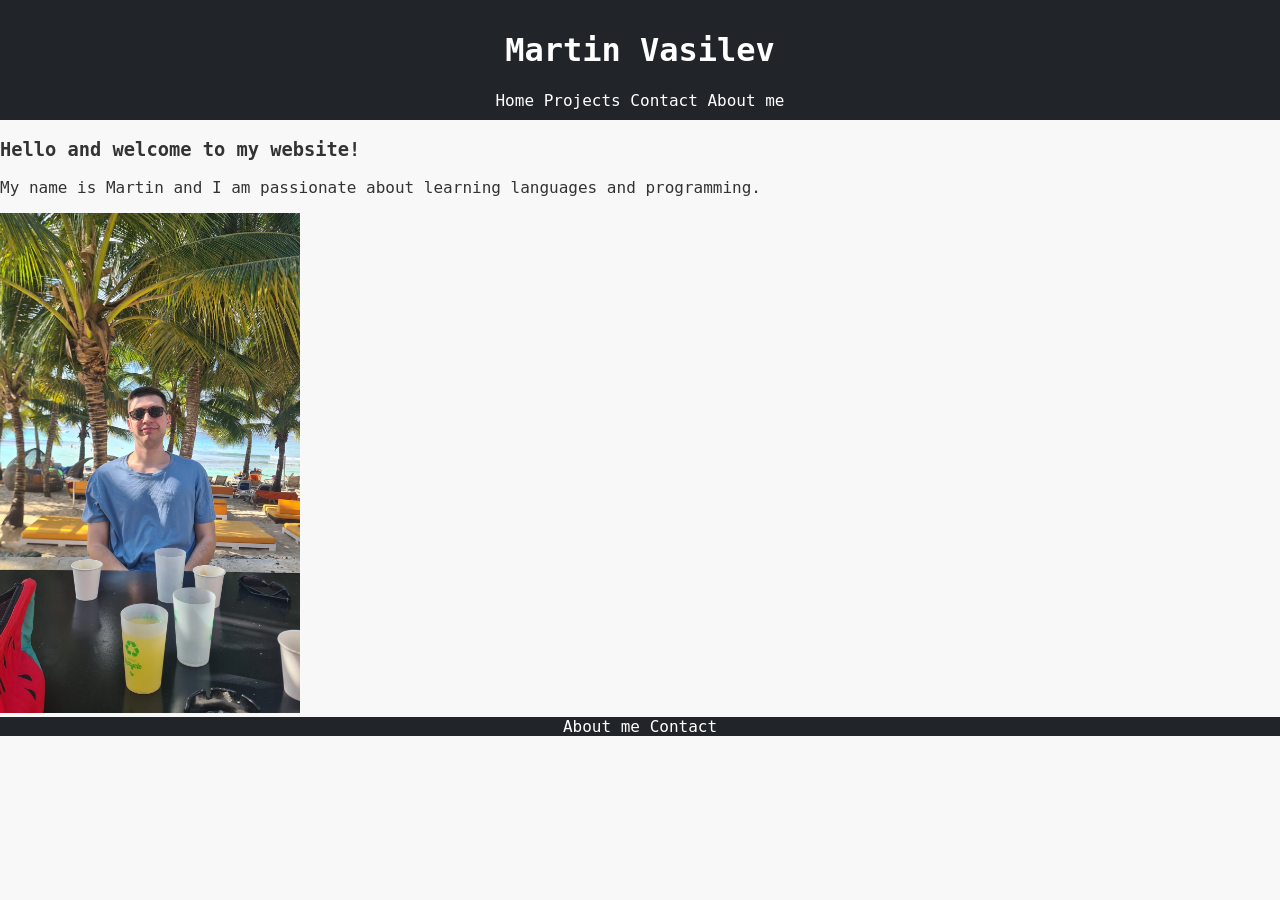
<file: index.html>
<!doctype html>
<html lang="en">
  <head>
    <meta charset="UTF-8" />
    <meta name="viewport" content="width=device-width, initial-scale=1.0" />
    <link rel="stylesheet" href="style.css" />
    <title>Martin Vasilev | Home</title>
  </head>
  <body>
    <header>
      <h1>Martin Vasilev</h1>
      <a href="index.html">Home</a>
      <a href="projects.html">Projects</a>
      <a href="contact.html">Contact</a>
      <a href="about.html">About me</a>
    </header>
    <main>
      <h3>Hello and welcome to my website!</h3>
      <p>
        My name is Martin and I am passionate about learning languages and
        programming.
      </p>
      <img
        src="martin.jpg"
        alt="A picture of Martin on the beach."
        width="300"
        height="500"
      />
    </main>
    <footer>
      <a href="">About me</a>
      <a href="">Contact</a>
    </footer>
  </body>
</html>
</file>
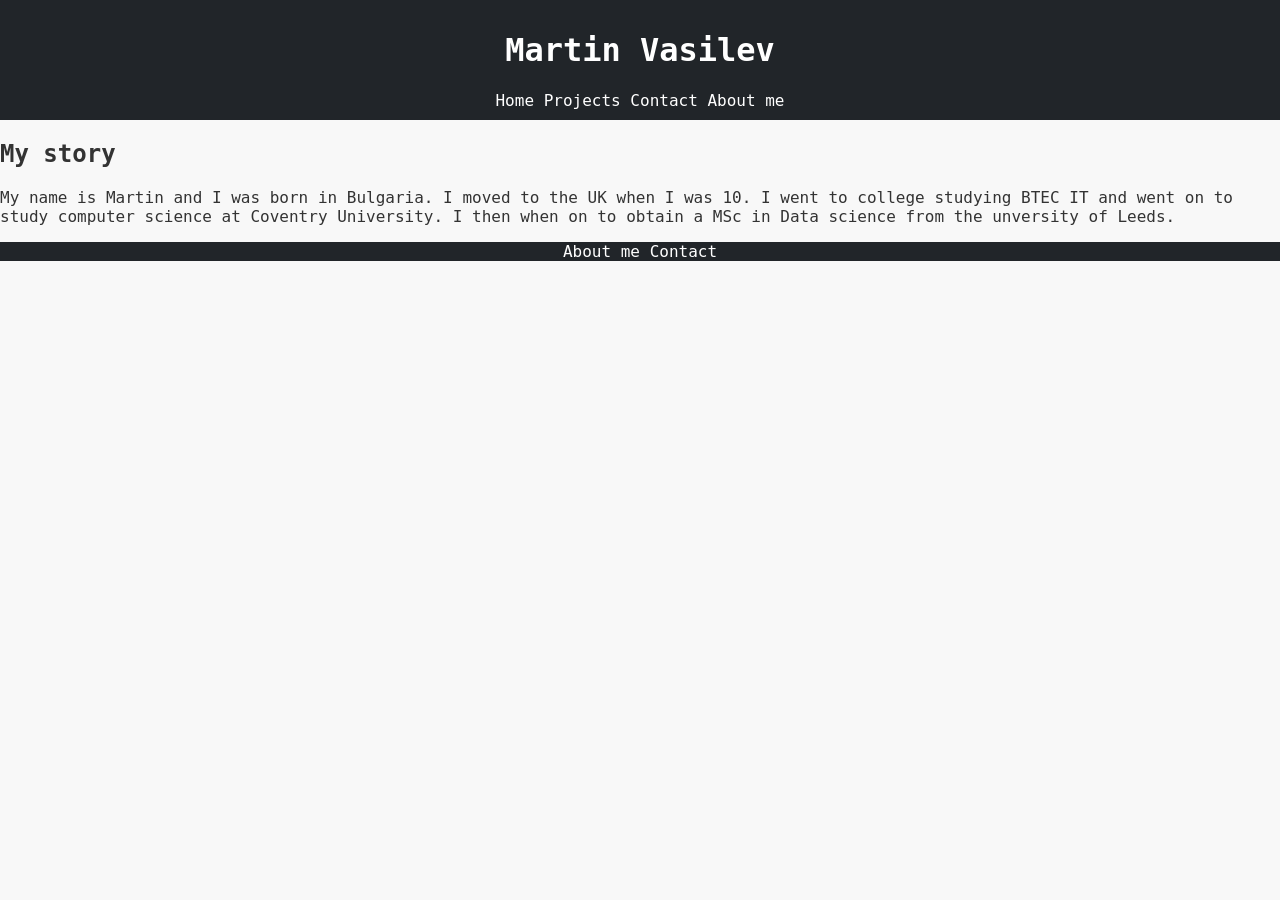
<file: about.html>
<!doctype html>
<html lang="en">
  <head>
    <meta charset="UTF-8" />
    <meta name="viewport" content="width=device-width, initial-scale=1.0" />
    <link rel="stylesheet" href="style.css" />
    <title>Martin Vasilev | About me</title>
  </head>
  <body>
    <header>
      <h1>Martin Vasilev</h1>
      <a href="index.html">Home</a>
      <a href="projects.html">Projects</a>
      <a href="contact.html">Contact</a>
      <a href="about.html">About me</a>
    </header>
    <main>
      <h2>My story</h2>
      <p>
        My name is Martin and I was born in Bulgaria. I moved to the UK when I
        was 10. I went to college studying BTEC IT and went on to study computer
        science at Coventry University. I then when on to obtain a MSc in Data
        science from the unversity of Leeds.
      </p>
    </main>
    <footer>
      <a href="">About me</a>
      <a href="">Contact</a>
    </footer>
  </body>
</html>
</file>
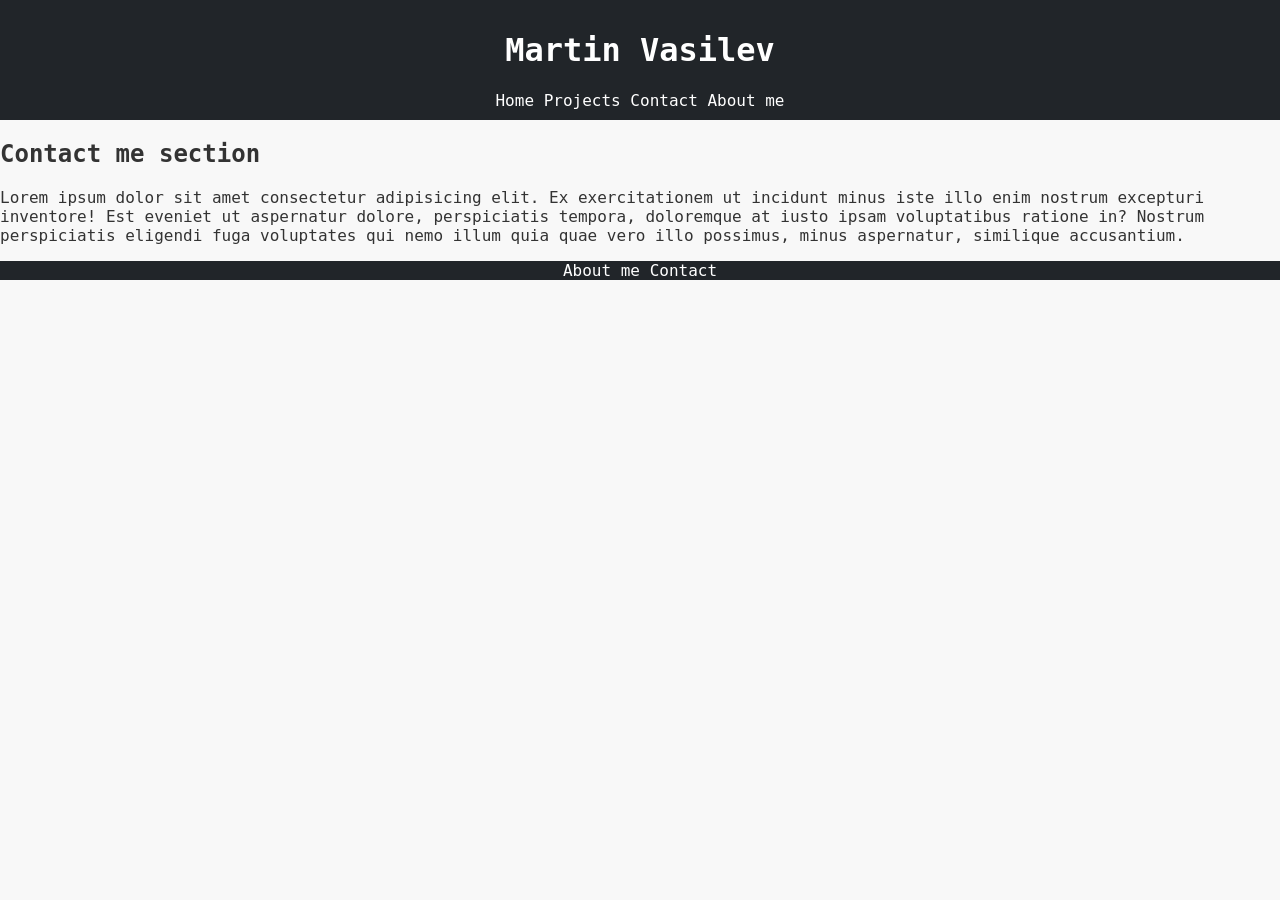
<file: contact.html>
<!doctype html>
<html lang="en">
  <head>
    <meta charset="UTF-8" />
    <meta name="viewport" content="width=device-width, initial-scale=1.0" />
    <link rel="stylesheet" href="style.css" />
    <title>Martin Vasilev | Contact</title>
  </head>
  <body>
    <header>
      <h1>Martin Vasilev</h1>
      <a href="index.html">Home</a>
      <a href="projects.html">Projects</a>
      <a href="contact.html">Contact</a>
      <a href="about.html">About me</a>
    </header>
    <main>
      <h2>Contact me section</h2>
      <p>
        Lorem ipsum dolor sit amet consectetur adipisicing elit. Ex
        exercitationem ut incidunt minus iste illo enim nostrum excepturi
        inventore! Est eveniet ut aspernatur dolore, perspiciatis tempora,
        doloremque at iusto ipsam voluptatibus ratione in? Nostrum perspiciatis
        eligendi fuga voluptates qui nemo illum quia quae vero illo possimus,
        minus aspernatur, similique accusantium.
      </p>
    </main>
    <footer>
      <a href="">About me</a>
      <a href="">Contact</a>
    </footer>
  </body>
</html>
</file>
<file: style.css>
header {
    background-color: #212529;
    color: white;
    text-align: center;
    padding: 10px 20px;
}


body {
    font-family: "JetBrains Mono", monospace;
    margin: 0;
    background-color: #F8F8F8F8;
    color: #333333;
}

footer {
    background-color: #212529;
    text-align: center;
}

a {
    color: white;
    text-decoration: None;

}
</file>
